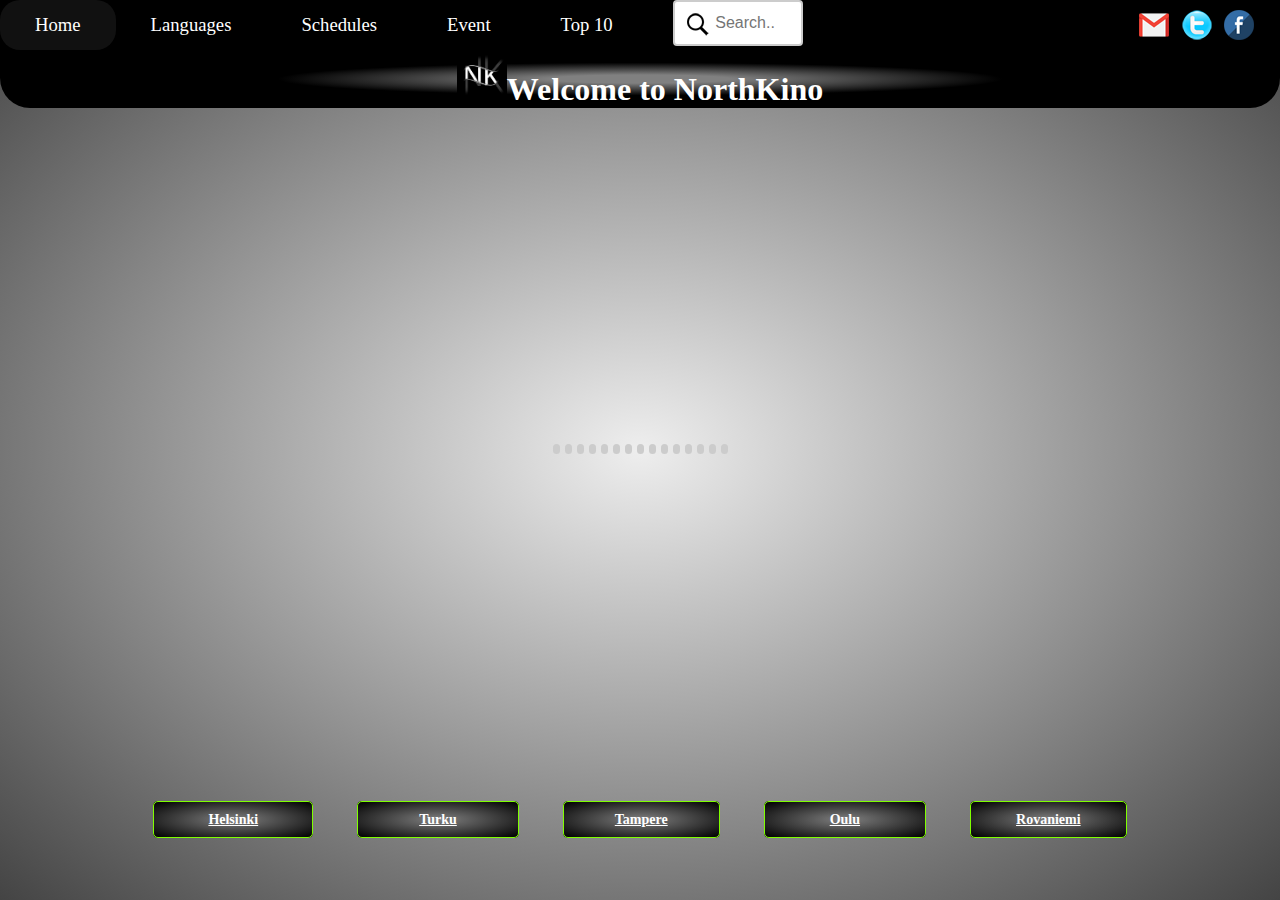
<file: index.html>
<!DOCTYPE html>
<html><head>
<meta http-equiv="content-type" content="text/html; charset=UTF-8">
        <title>Welcome to NorthKino</title>
        <meta charset="UTF-8">
        <meta name="viewport" content="width=device-width, initial-scale=1.0">
        <link rel="stylesheet" href="index.css">
    </head>

    <body>
        <!-- NAVIGATION BAR -->

        <div class="head">
                
                <ul>
                    <li><a href="#" title="">Home</a></li>
                    <li><a href="#" title="">Languages</a></li>
                    <li><a href="#" title="">Schedules</a></li>
                    <li><a href="#" title="">Event</a></li>
                    <li><a href="#" title="">Top 10</a></li>
                    <a style="float:right;margin-top:10px;margin-right:2%" href=""><img src="images/fb.png" alt="fb"></a>
                    <a style="float:right;margin-top:10px;margin-right:1%" href=""><img src="images/twitter.png" alt="twitter"></a>
                    <a style="float:right;margin-top:10px;margin-right:1%" href=""><img src="images/gmail.png" alt="gmail"></a>
                

                       <!--SEARCH BAR-->
                    <li style="float:left;margin-left:2%;">
                        <form>
                            <input type="text" name="search" placeholder="Search..">
                        </form>
                    </li>
                   
                 
                </ul>
                <h1 class="imgs"><img src="images/nk2.png" alt="nk2" width="50px" height="50px">Welcome to NorthKino</h1>
            </div>
    <!-- NAVIGATION BAR END -->
    <div class="loader">
            <span></span>
            <span></span>
            <span></span>
            <span></span>
            <span></span>
            <span></span>
            <span></span>
            <span></span>
            <span></span>
            <span></span>
            <span></span>
            <span></span>
            <span></span>
            <span></span>
            <span></span>
    </div>
        <div class="pageone">
                <!-- Footer 5 branch --> 
                <div class="footer">
                    <a href="main.html" class="button" style="padding-left:54px; padding-right: 54px;">Helsinki</a>
                    <a href="main.html" class="button" style="padding-left:61px; padding-right: 61px;">Turku</a>
                    <a href="main.html" class="button" style="padding-left:51px; padding-right: 51px;">Tampere</a>
                    <a href="main.html" class="button" style="padding-left:65px; padding-right: 65px;">Oulu</a>
                    <a href="main.html" class="button" style="padding-left:45px; padding-right: 45px;">Rovaniemi</a>
                </div>

            </div>
        </div>

        <script src="http://ajax.googleapis.com/ajax/libs/jquery/1.8.3/jquery.min.js"></script>
        <script src="js/jquery.catslider.js"></script>
        <script src="main.js"></script>
        <script src="js/login.js"></script>

</body>

</html>
</file>
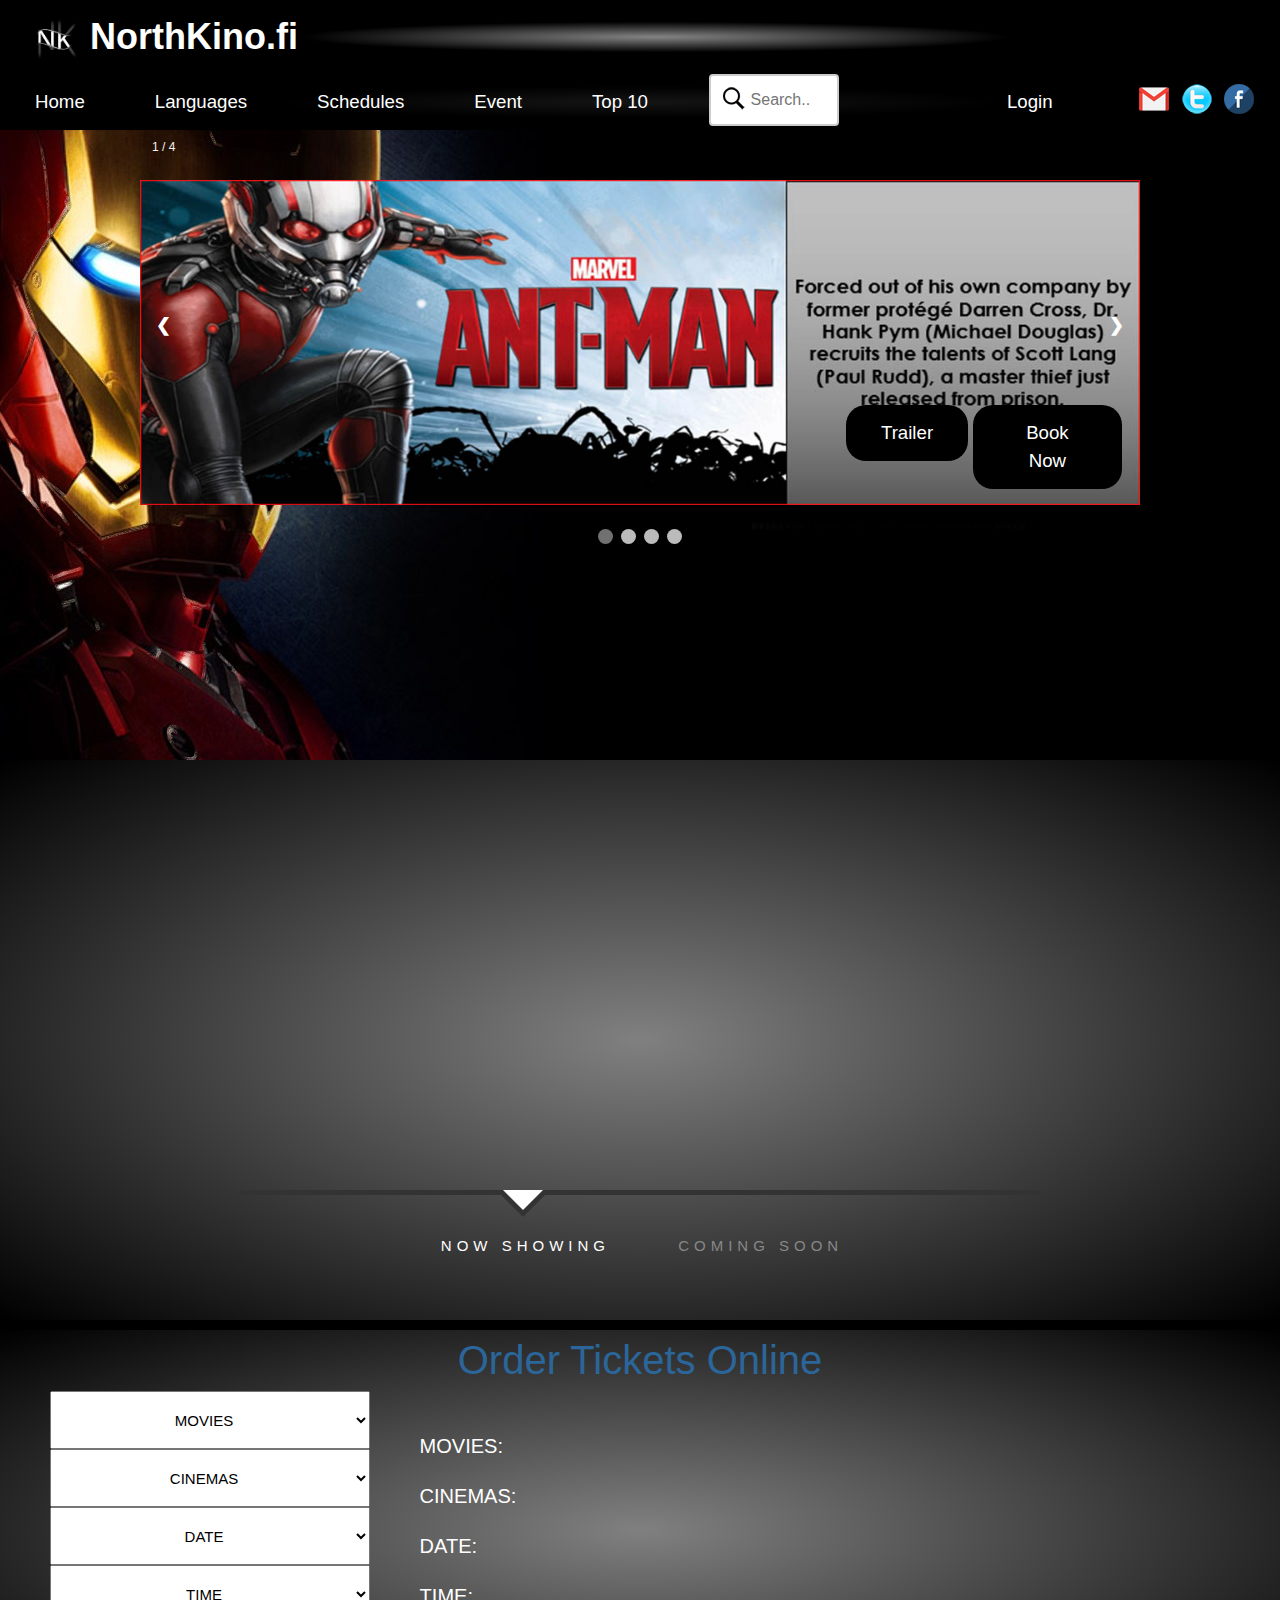
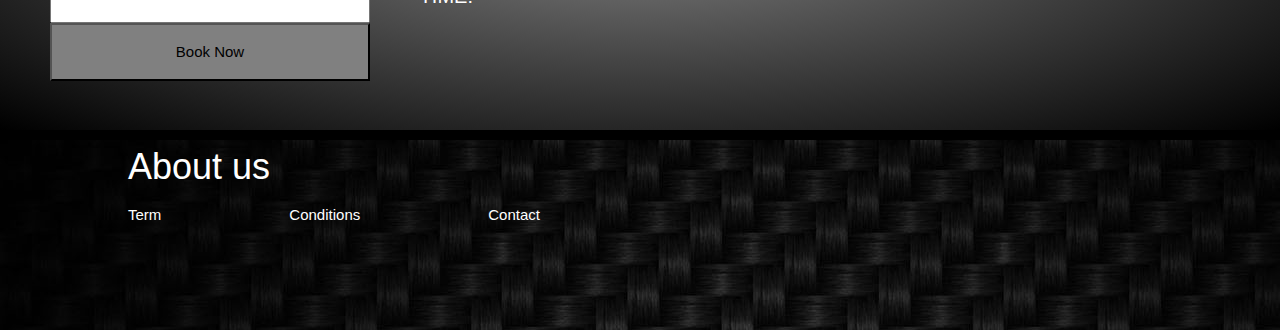
<file: main.html>
<!DOCTYPE html>
<html>

<head>
    <meta charset="utf-8">
    <meta http-equiv="X-UA-Compatible" content="IE=edge">
    <meta name="viewport" content="width=device-width,initial-scale=1">
    <title>NorthKino</title>
    <link rel="stylesheet" href="main.css">
    <link href="https://fonts.googleapis.com/css?family=Source+Sans+Pro:300,400,600,700" rel="stylesheet">
    <link rel="stylesheet" href="https://www.w3schools.com/w3css/4/w3.css">
    <link rel="shortcut icon" href="../favicon.ico"> 
    <script src="js/modernizr.custom.63321.js"></script>
    <link rel="stylesheet" href="css/login.css">

</head>

<body>

    <!-- NAVIGATION BAR -->

        <div class="head">
                <h1 class=""><a href="index.html"><img src="images/nk2.png" alt="nk2" width="50px" height="50px"> NorthKino.fi</a></h1>
                <ul>
                    <li><a href="#" title="">Home</a></li>
                    <li><a href="#" title="">Languages</a></li>
                    <li><a href="#" title="">Schedules</a></li>
                    <li><a href="#" title="">Event</a></li>
                    <li><a href="#" title="">Top 10</a></li>
                    <a style="float:right;margin-top:10px;margin-right:2%" href=""><img src="images/fb.png" alt="fb"></a>
                    <a style="float:right;margin-top:10px;margin-right:1%" href=""><img src="images/twitter.png" alt="twitter"></a>
                    <a style="float:right;margin-top:10px;margin-right:1%" href=""><img src="images/gmail.png" alt="gmail"></a>
                    <!-- LOGIN MODAL -->
                    <li style="float:right;margin-right:4%">
                        <a href="#" onclick="document.getElementById('id01').style.display='block'" style="width:auto;" >Login</a>
                    </li>
                    
                    <div id="id01" class="modal">
                                    <!--LOGIN-->
                                  <form class="modal-content animate" action="/action_page.php">
                            
                                      <div class="materialContainer">
                                        
                                        <div class="box">
                      
                                          <div class="title">LOGIN</div>
                      
                                            <div class="input">
                                              <label for="name">Username</label>
                                              <input type="text" name="name" id="name">
                                              <span class="spin"></span>
                                            </div>
                      
                                            <div class="input">
                                              <label for="pass">Password</label>
                                              <input type="password" name="pass" id="pass">
                                              <span class="spin"></span>
                                            </div>
                      
                                            <div class="button login">
                                              <button><span>GO</span> <i class="fa fa-check"></i></button>
                                            </div>
                      
                                            <a href="" class="pass-forgot">Forgot your password?</a>
                      
                                        </div>

                                        
                                <!--REGISTER-->
                                        <div class="overbox">
                                            <div class="material-button alt-2"><span class="shape"></span></div>
                      
                                            <div class="title">REGISTER</div>
                      
                                            <div class="input">
                                              <label for="regname">Username</label>
                                              <input type="text" name="regname" id="regname">
                                              <span class="spin"></span>
                                            </div>
                      
                                            <div class="input">
                                              <label for="regpass">Password</label>
                                              <input type="password" name="regpass" id="regpass">
                                              <span class="spin"></span>
                                            </div>
                      
                                            <div class="input">
                                              <label for="reregpass">Repeat Password</label>
                                              <input type="password" name="reregpass" id="reregpass">
                                              <span class="spin"></span>
                                            </div>
                      
                                            <div class="button">
                                              <button><span>NEXT</span></button>
                                            </div>
                                        </div>
                                    </div>
                              </form>
                              </div>
                       <!--END LOGIN MODAL-->

                       <!--SEARCH BAR-->
                    <li style="float:left;margin-left:2%;">
                        <form>
                            <input type="text" name="search" placeholder="Search..">
                        </form>
                    </li>
                   
                 
                </ul>
            </div>
    <!-- NAVIGATION BAR END -->


        <!-- SLIDE SHOW -->
        <section class="slidebg">
                <div class="slideshow-container">
                        
                        <div class="mySlides fade">
                            <div class="numbertext">1 / 4</div>
                            <img src="images/antman.jpg" style="width:100%">
                            <div class="text">
                                <span><a href="#" title="" >Book Now</a></span>
                                <span><a href="#" title="" >Trailer</a></span>
                            </div>
                        </div>
                        
                        <div class="mySlides fade">
                          <div class="numbertext">2 / 4</div>
                          <img src="images/hotel.jpg" style="width:100%">
                          <div class="text">
                                <span><a href="#" title="" >Book Now</a></span>
                                <span><a href="#" title="" >Trailer</a></span>
                            </div>
                        </div>
                        
                        <div class="mySlides fade">
                          <div class="numbertext">3/4</div>
                          <img src="images/tomorrowland.jpg" style="width:100%">
                          <div class="text">
                                <span><a href="#" title="" >Book Now</a></span>
                                <span><a href="#" title="" >Trailer</a></span>
                            </div>
                        </div>
                        <div class="mySlides fade">
                                <div class="numbertext">4 / 4</div>
                                <img src="images/noescape.jpg" style="width:100%">
                                <div class="text">
                                      <span><a href="#" title="" >Book Now</a></span>
                                      <span><a href="#" title="" >Trailer</a></span>
                                  </div>
                              </div>
                        <a class="prev" onclick="plusSlides(-1)">&#10094;</a>
                        <a class="next" onclick="plusSlides(1)">&#10095;</a>
                        
                        </div>
                        <br>
                        
                        <div style="text-align:center">
                          <span class="dot" onclick="currentSlide(1)"></span> 
                          <span class="dot" onclick="currentSlide(2)"></span> 
                          <span class="dot" onclick="currentSlide(3)"></span> 
                          <span class="dot" onclick="currentSlide(4)"></span>
                        </div>
            
            <!-- SLIDE SHOW END -->

        </section>
        



        <!--  SHOW -->
        <section>
            <div class="container">	
                    <!-- Codrops top bar -->
                    </div><!--/ Codrops top bar -->
                    
                    <div class="main">
                        <div id="mi-slider" class="mi-slider">
                            <ul>
                                <li>
                                    <h4>Fantatics 4</h4>
                                    <a href="#"><img src="images/now5.jpg" alt="img01"><h5>Booking Now</h5></a>
                                </li>
                                <li>
                                    <h4>Tomorrowland</h4>
                                    <a href="#"><img src="images/now6.jpg" alt="img01"><h5>Booking Now</h5></a>
                                </li>
                                <li>
                                    <h4>Spectre 007</h4>
                                    <a href="#"><img src="images/now7.jpg" alt="img01"><h5>Booking Now</h5></a>
                                </li>
                                <li>
                                    <h4>The Hunger Games: Mocking Jay</h4>
                                    <a href="#"><img src="images/now8.jpg" alt="img01"><h5>Booking Now</h5></a>
                                </li>
                                
                            </ul>
                            <ul>
                                    <li>
                                        <h4>Now you see me</h4>
                                        <a href="#"><img src="images/come1.jpg" alt="img01"><h5>Watch Trailer</h5></a>
                                    </li>
                                    <li>
                                        <h4>Keeper of Darkness</h4>
                                        <a href="#"><img src="images/come2.jpg" alt="img01"><h5>Watch Trailer</h5></a>
                                    </li>
                                    <li>
                                        <h4>The Wave</h4>
                                        <a href="#"><img src="images/come3.jpg" alt="img01"><h5>Watch Trailer</h5></a>
                                    </li>
                                    <li>
                                        <h4>Operator</h4>
                                        <a href="#"><img src="images/come4.jpg" alt="img01"><h5>Watch Trailer</h5></a>
                                    </li>
                            </ul>
                            <nav>
                                <a href="#">Now Showing</a>
                                <a href="#">Coming Soon</a>
                            </nav>
                        </div>
                    </div>
                </div>
                <!-- /container -->
        </section>
        
        <!-- ORDERS TICKETS -->
        <section >
               
                <div class="orders">

                        <h3 >Order Tickets Online</h3>

                        
                        <div class="details">
                                <div class="detailimg">
                                    <img id="imgs" style="display:none;"></img>
                                </div>
                                <p id="mov1">MOVIES:</p>
                                <p id="cin1">CINEMAS:</p>
                                <p id="date1">DATE:</p>
                                <p id="time1">TIME:</p>
                                
                            </div>
                            
                        <!-- Movies -->
                        <div class="">
                            <select id="mov" onload="" onchange="displaymov();">
                                <option value="" selected="selected">MOVIES</option>
                                <option value="100">Hotel Transylyvania 2</option>
                                <option value="101">Ant Man</option>
                                <option value="102">The Scorch Trails</option>
                                <option value="103">No Escape</option>
                                <option value="104">Fantastic 4</option>
                                <option value="105">Tomorrow Land</option>
                                <option value="106">Hunger Game: Mocking Jay 2</option>
                                <option value="107">Spectre 007</option>                 
                            </select>
                        </div>
                        
                        <!-- Cinemas -->
                        <div class="">
                            <select id="cin" onload="" onchange="displaycin();">
                                <option value="" selected="selected">CINEMAS</option>
                                <option value="108">Yliopistokatu</option>
                                <option value="109">Hantie</option>
                                <option value="110">Kajannintie</option>
                            </select>
                        </div>
                        <!-- Date -->
                        <div class="">
                            <select id="date" onload="" onchange="displaydate();">
                                <option value="" selected="selected">DATE</option>
                                <option value="111">Today</option>
                                <option value="112">12.12.2015</option>
                                <option value="113">13.12.2015</option>
                                <option value="114">14.12.2015</option>
                                <option value="115">15.12.2015</option>
                                <option value="116">16.12.2015</option>
                                <option value="117">17.12.2015</option>
                                <option value="118">18.12.2015</option>   
                            </select>
                        </div>
                        <!-- Time -->
                        <div class="">
                            <select id="time" onchange="displaytime();">
                                <option value="" selected="selected">TIME</option>
                                <option value="119">08:15</option>
                                <option value="120">10:15</option>
                                <option value="121">12:15</option>
                                <option value="122">14:15</option>
                                <option value="123">16:15</option>
                                <option value="124">18:15</option>
                                <option value="125">20:15</option>
                                <option value="126">22:15</option>  
                            </select> 
                        </div>
                        <button>Book Now</button>
                        
                        
                    </div>
                            
                    </section>
                
                
                
                        <!--END ORDERS TICKETS -->
        <!-- FOOTER -->
        <section class="footer">
            <div class="foo"><h1>About us</h1></div>
            <div >
                <li><a href="#">Term</a></li>
                <li><a href="#">Conditions</a></li>
                <li><a href="#">Contact</a></li>
            </div>
        </section>




        <script src="http://ajax.googleapis.com/ajax/libs/jquery/1.8.3/jquery.min.js"></script>
        <script src="js/jquery.catslider.js"></script>
        <script src="main.js"></script>
        <script src="js/login.js"></script>
    <!-- div wrapper -->
</body>

</html>
</file>
<file: index.css>
/* index page */

.pageone{
    overflow: hidden;
}


.pageone:hover .background {
    left: -9999px;
}

.button {
    font-family: tahoma;
    font-size: 14px;
    font-weight: bold;
    color: #FFFFFF;
    padding: 10px 75px;
    margin: 0 20px;
    border: solid 1px;
}

.footer{
    width: 100%;
    text-align: center;
    position: absolute;
    top: 90%;
    left: 0;
    z-index: 1000;
}

.footer a{
    border: solid 1px chartreuse;
    background: radial-gradient(gray, black);
    -webkit-border-radius: 5px;
    -moz-border-radius: 5px;
}

.button:hover {
    -webkit-border-radius: 50px;
    -moz-border-radius: 50px;
}

.button {
    -webkit-transition: 2s;
    -moz-transition: 2s;
}

/*---------------------------------------------------------*/
/*                           SEARCH BAR                    */
/*---------------------------------------------------------*/
input[type=text] {
    width: 130px;
    box-sizing: border-box;
    border: 2px solid #ccc;
    border-radius: 4px;
    font-size: 16px;
    background-color: white;
    background-image: url('images/searchicon.png');
    background-position: 10px 10px; 
    background-repeat: no-repeat;
    padding: 12px 20px 12px 40px;
    -webkit-transition: width 0.4s ease-in-out;
    transition: width 0.4s ease-in-out;
}

input[type=text]:focus {
    width: 100%;
}


/*---------------------------------------------------------*/
/*                         NAVIGATION BAR                  */
/*---------------------------------------------------------*/
.head {
    color: white;
}
.head img {
    max-width: 100%;
    height: auto;
}
.head h1 {
  background: radial-gradient(gray 10%, black 40%);
    
    font-weight: 600;
    margin: auto;
    text-align: center;
    border-bottom-right-radius: 30px;
    border-bottom-left-radius: 30px;
}

.head ul {
    list-style-type: none;
    margin: 0;
    padding: 0;
    overflow: hidden;
    background-color: black;
}

.head li {
    float: left;
}

.head li a {
    display: block;
    color: white;
    text-align: center;
    padding: 14px 35px 14px 35px;
    text-decoration: none;
    font-size: 14pt;
}

.head li a:hover:not(.active) {
    background-color: #111;
    border-radius: 20px;
}

/* ------------------------------------ */


/* NOTE: The styles were added inline because Prefixfree needs access to your styles and they must be inlined if they are on local disk! */
* {
    margin: 0px;
    padding: 0px;
    border: 0px;
  }
  
  html, body {
    min-height: 100%;
  }
  
  body {
    background: radial-gradient(#eeeeee, #444444);
  }
  
  .loader {
    position: absolute;
    top: 0px;
    bottom: 0px;
    left: 0px;
    right: 0px;
    margin: auto;
    width: 175px;
    height: 100px;
  }
  .loader span {
    display: block;
    background: #ccc;
    width: 7px;
    height: 10%;
    border-radius: 14px;
    margin-right: 5px;
    float: left;
    margin-top: 25%;
  }
  .loader span:last-child {
    margin-right: 0px;
  }
  .loader span:nth-child(1) {
    animation: load 2.5s 1.4s infinite linear;
  }
  .loader span:nth-child(2) {
    animation: load 2.5s 1.2s infinite linear;
  }
  .loader span:nth-child(3) {
    animation: load 2.5s 1s infinite linear;
  }
  .loader span:nth-child(4) {
    animation: load 2.5s 0.8s infinite linear;
  }
  .loader span:nth-child(5) {
    animation: load 2.5s 0.6s infinite linear;
  }
  .loader span:nth-child(6) {
    animation: load 2.5s 0.4s infinite linear;
  }
  .loader span:nth-child(7) {
    animation: load 2.5s 0.2s infinite linear;
  }
  .loader span:nth-child(8) {
    animation: load 2.5s 0s infinite linear;
  }
  .loader span:nth-child(9) {
    animation: load 2.5s 0.2s infinite linear;
  }
  .loader span:nth-child(10) {
    animation: load 2.5s 0.4s infinite linear;
  }
  .loader span:nth-child(11) {
    animation: load 2.5s 0.6s infinite linear;
  }
  .loader span:nth-child(12) {
    animation: load 2.5s 0.8s infinite linear;
  }
  .loader span:nth-child(13) {
    animation: load 2.5s 1s infinite linear;
  }
  .loader span:nth-child(14) {
    animation: load 2.5s 1.2s infinite linear;
  }
  .loader span:nth-child(15) {
    animation: load 2.5s 1.4s infinite linear;
  }
  
  @keyframes load {
    0% {
      background: #ccc;
      margin-top: 25%;
      height: 10%;
    }
    50% {
      background: #444;
      height: 100%;
      margin-top: 0%;
    }
    100% {
      background: #ccc;
      height: 10%;
      margin-top: 25%;
    }
  }
</file>
<file: main.css>
body {
    background-color: black;
    color: #ffffff;
    margin-top: 0px;
    margin-right: 0px;
    margin-bottom: 0px;
    margin-left: 0px;
    font-family: Montserrat, sans-serif;
    -webkit-font-smoothing: antialiased;
    text-rendering: optimizeLegibility;
}

/*---------------------------------------------------------*/
/*                           SEARCH BAR                    */
/*---------------------------------------------------------*/
input[type=text] {
    width: 130px;
    box-sizing: border-box;
    border: 2px solid #ccc;
    border-radius: 4px;
    font-size: 16px;
    background-color: white;
    background-image: url('images/searchicon.png');
    background-position: 10px 10px; 
    background-repeat: no-repeat;
    padding: 12px 20px 12px 40px;
    -webkit-transition: width 0.4s ease-in-out;
    transition: width 0.4s ease-in-out;
}

input[type=text]:focus {
    width: 100%;
}





/*---------------------------------------------------------*/
/*                      SLIDESHOW              				*/
/*---------------------------------------------------------*/
* {box-sizing: border-box}
.mySlides 
{
    display: none;

}
.slidebg
{
    background-image: url('images/iron.jpg');
    width: 100%;
    height: 630px;
}
/* Slideshow container */
.slideshow-container {
  max-width: 1000px;
  position: relative;
  margin: auto;
  padding-top: 50px;
}
.slideshow-container img {vertical-align: middle;}
/* Next & previous buttons */
.prev, .next {
  cursor: pointer;
  position: absolute;
  top: 50%;
  width: auto;
  padding: 16px;
  margin-top: -22px;
  color: white;
  font-weight: bold;
  font-size: 18px;
  transition: 0.6s ease;
  border-radius: 0 3px 3px 0;
}

/* Position the "next button" to the right */
.next {
  right: 0;
  border-radius: 3px 0 0 3px;
}

/* On hover, add a black background color with a little bit see-through */
.prev:hover, .next:hover {
  background-color: rgba(0,0,0,0.8);
}

/* Caption text */
.text {
  color: #f2f2f2;
  font-size: 15px;
  padding: 8px 12px;
  position: absolute;
  bottom: 8px;
  width: 100%;
}
.text a {
    background-color: black;
    float:right;
    margin-right:4%;
}
.text span {
    float: right;
}

.text span a {
    display: block;
    color: white;
    text-align: center;
    padding: 14px 35px 14px 35px;
    text-decoration: none;
    font-size: 14pt;
    border-radius: 20px;
}

.text li a:hover:not(.active) {
    background-color: #111;
}
/* Number text (1/3 etc) */
.numbertext {
  color: #f2f2f2;
  font-size: 12px;
  padding: 8px 12px;
  position: absolute;
  top: 0;
}

/* The dots/bullets/indicators */
.dot {
  cursor: pointer;
  height: 15px;
  width: 15px;
  margin: 0 2px;
  background-color: #bbb;
  border-radius: 50%;
  display: inline-block;
  transition: background-color 0.6s ease;
}

.active, .dot:hover {
  background-color: #717171;
}

/* Fading animation */
.fade {
  -webkit-animation-name: fade;
  -webkit-animation-duration: 2.5s;
  animation-name: fade;
  animation-duration: 2.5s;
}

@-webkit-keyframes fade {
  from {opacity: .4} 
  to {opacity: 1}
}

@keyframes fade {
  from {opacity: .4} 
  to {opacity: 1}
}

/* On smaller screens, decrease text size */
@media only screen and (max-width: 300px) {
  .prev, .next,.text {font-size: 11px}
}
/*---------------------------------------------------------*/
/*                         NAVIGATION BAR                  */
/*---------------------------------------------------------*/
.head {
    color: white;
}
.head img {
    max-width: 100%;
    height: auto;
}
.head h1 {
    font-weight: 600;
    margin-left: 30px;
	background: radial-gradient(gray 1%, black 40%);
}

.head ul {
    list-style-type: none;
    margin: 0;
    padding: 0;
    overflow: hidden;
	background: radial-gradient(rgb(20, 20, 20) 1%, black 40%);
	border-bottom-left-radius: 20px;
	border-bottom-right-radius: 20px; 
}

.head li {
    float: left;
}

.head li a {
    display: block;
    color: white;
    text-align: center;
    padding: 14px 35px 14px 35px;
    text-decoration: none;
    font-size: 14pt;
}

.head li a:hover:not(.active) {
    background-color: #111;
    border-radius: 20px;
}

/*---------------------------------------------------------*/
/*                        ORDER TICKET                     */
.orders
{
    background: radial-gradient(gray, black );
    width: 100%;
    height: 400px;
}
.orders h3
{
	color: #2b669a; 
	height: 51px;
	font-size: 30pt;
	text-align: center;
}
.orders select
{
	width:25%; 
	height: 58px;
	margin-left: 50px;
	text-align: center;
}
.details
{
	width:60%;
	height:55%; 
	float:right;
	margin-right: 8%;
	font-size: 15pt;
	padding-top: 30px;
}
.details p
{
	padding: 10px 10px 10px;
}
.details img
{
	float:right;
	width: 200px;
	height: 250px;
}

.orders button
{
	width:25%; 
	height: 58px;
	margin-left: 50px;
	text-align: center;
	background-color: gray;
}
/*                   END  ORDER TICKET                     */
/*---------------------------------------------------------*/





/*---------------------------------------------------------*/
/*                        SHOW                             */
/*---------------------------------------------------------*/


@import url('css/demo.css');

.mi-slider {
	position: relative;
	padding-top: 30px;
	height: 560px;
	background: radial-gradient(gray, black );
}

.mi-slider ul {
	list-style-type: none;
	position: absolute;
	width: 100%;
	left: 0;
	bottom: 140px;
	overflow: hidden;
	text-align: center;
	pointer-events: none;
}

.no-js .mi-slider ul {
	position: relative;
	left: auto;
	bottom: auto;
	margin: 0;
	overflow: visible;
}

.mi-slider ul.mi-current {
	pointer-events: auto;
}

.mi-slider ul li {
	display: inline-block;
	padding: 20px;
	width: 20%;
	max-width: 300px;
	-webkit-transform: translateX(600%);
	transform: translateX(600%);
	-webkit-transition: opacity 0.2s linear;
	transition: opacity 0.2s linear;
}

.no-js .mi-slider ul li {
	-webkit-transform: translateX(0);
	transform: translateX(0);
}

.mi-slider ul li a,
.mi-slider ul li img {
	display: block;
	margin: 0 auto;
}

.mi-slider ul li a {
	outline: none;
	cursor: pointer;
}

.mi-slider ul li img {
	max-width: 100%;
	border: none;
}

.mi-slider ul li h4{
	display: inline-block;
	font-family: Baskerville, "Baskerville Old Face", "Hoefler Text", Garamond, "Times New Roman", serif;
	font-style: italic;
	font-weight: 400;
	font-size: 18px;
	padding: 20px 10px 0;
}
.mi-slider h5
{
    display: inline-block;
    font-family: Baskerville, "Baskerville Old Face", "Hoefler Text", Garamond, "Times New Roman", serif;
	font-weight: 400;
	font-size: 18px;
	padding: 0;
}

.mi-slider ul li:hover {
	opacity: 0.7;
} 

.mi-slider nav {
	position: relative;
	top: 400px;
	text-align: center;
	max-width: 800px;
	margin: 0 auto;
	border-top: 5px solid #333;
}

.no-js nav {
	display: none;
}

.mi-slider nav a {
	display: inline-block;
	text-transform: uppercase;
	letter-spacing: 5px;
	padding: 40px 30px 30px 34px;
	position: relative;
	color: #888;
	outline: none;
	-webkit-transition: color 0.2s linear;
	transition: color 0.2s linear;
}

.mi-slider nav a:hover,
.mi-slider nav a.mi-selected {
	color: white;
}

.mi-slider nav a.mi-selected:after,
.mi-slider nav a.mi-selected:before {
	content: '';
	position: absolute;
	top: -5px;
	border: solid transparent;
	height: 0;
	width: 0;
	position: absolute;
	pointer-events: none;
}

.mi-slider nav a.mi-selected:after {
	border-color: transparent;
	border-top-color: #fff;
	border-width: 20px;
	left: 50%;
	margin-left: -20px;
}

.mi-slider nav a.mi-selected:before {
	border-color: transparent;
	border-top-color: #333;
	border-width: 27px;
	left: 50%;
	margin-left: -27px;
}

/* Move classes and animations */

.mi-slider ul:first-child li,
.no-js .mi-slider ul li {
	-webkit-animation: scaleUp 350ms ease-in-out both;
	animation: scaleUp 350ms ease-in-out both;
}

@-webkit-keyframes scaleUp {
	0% { -webkit-transform: translateX(0) scale(0); }
	100% { -webkit-transform: translateX(0) scale(1); }
}

@keyframes scaleUp {
	0% { -webkit-transform: translateX(0) scale(0); transform: translateX(0) scale(0); }
	100% { -webkit-transform: translateX(0) scale(1); transform: translateX(0) scale(1); }
}

.mi-slider ul:first-child li:first-child {
	-webkit-animation-delay: 90ms;
	animation-delay: 90ms;
}

.mi-slider ul:first-child li:nth-child(2) {
	-webkit-animation-delay: 180ms;
	animation-delay: 180ms;
}

.mi-slider ul:first-child li:nth-child(3) {
	-webkit-animation-delay: 270ms;
	animation-delay: 270ms;
}

.mi-slider ul:first-child li:nth-child(4) {
	-webkit-animation-delay: 360ms;
	animation-delay: 360ms;
}

/* moveFromRight */

.mi-slider ul.mi-moveFromRight li {
	-webkit-animation: moveFromRight 350ms ease-in-out both;
	animation: moveFromRight 350ms ease-in-out both;
}

/* moveFromLeft */

.mi-slider ul.mi-moveFromLeft li {
	-webkit-animation: moveFromLeft 350ms ease-in-out both;
	animation: moveFromLeft 350ms ease-in-out both;
}

/* moveToRight */

.mi-slider ul.mi-moveToRight li {
	-webkit-animation: moveToRight 350ms ease-in-out both;
	animation: moveToRight 350ms ease-in-out both;
}

/* moveToLeft */

.mi-slider ul.mi-moveToLeft li {
	-webkit-animation: moveToLeft 350ms ease-in-out both;
	animation: moveToLeft 350ms ease-in-out both;
}

/* Animation Delays */

.mi-slider ul.mi-moveToLeft li:first-child,
.mi-slider ul.mi-moveFromRight li:first-child,
.mi-slider ul.mi-moveToRight li:nth-child(4),
.mi-slider ul.mi-moveFromLeft li:nth-child(4) {
	-webkit-animation-delay: 0ms;
	animation-delay: 0ms;
}

.mi-slider ul.mi-moveToLeft li:nth-child(2),
.mi-slider ul.mi-moveFromRight li:nth-child(2),
.mi-slider ul.mi-moveToRight li:nth-child(3),
.mi-slider ul.mi-moveFromLeft li:nth-child(3) {
	-webkit-animation-delay: 90ms;
	animation-delay: 90ms;
}

.mi-slider ul.mi-moveToLeft li:nth-child(3),
.mi-slider ul.mi-moveFromRight li:nth-child(3),
.mi-slider ul.mi-moveToRight li:nth-child(2),
.mi-slider ul.mi-moveFromLeft li:nth-child(2) {
	-webkit-animation-delay: 180ms;
	animation-delay: 180ms;
}

.mi-slider ul.mi-moveToLeft li:nth-child(4),
.mi-slider ul.mi-moveFromRight li:nth-child(4),
.mi-slider ul.mi-moveToRight li:first-child,
.mi-slider ul.mi-moveFromLeft li:first-child  {
	-webkit-animation-delay: 270ms;
	animation-delay: 270ms;
}

/* Animations */

@-webkit-keyframes moveFromRight {
	0% { -webkit-transform: translateX(600%); }
	100% { -webkit-transform: translateX(0%); }
}

@-webkit-keyframes moveFromLeft {
	0% { -webkit-transform: translateX(-600%); }
	100% { -webkit-transform: translateX(0%); }
}

@-webkit-keyframes moveToRight {
	0% { -webkit-transform: translateX(0%); }
	100% { -webkit-transform: translateX(600%); }
}

@-webkit-keyframes moveToLeft {
	0% { -webkit-transform: translateX(0%); }
	100% { -webkit-transform: translateX(-600%); }
}

@keyframes moveFromRight {
	0% { -webkit-transform: translateX(600%); transform: translateX(600%); }
	100% { -webkit-transform: translateX(0); transform: translateX(0); }
}

@keyframes moveFromLeft {
	0% { -webkit-transform: translateX(-600%); transform: translateX(-600%); }
	100% { -webkit-transform: translateX(0); transform: translateX(0); }
}

@keyframes moveToRight {
	0% { -webkit-transform: translateX(0%); transform: translateX(0%); }
	100% { -webkit-transform: translateX(600%); transform: translateX(600%); }
}

@keyframes moveToLeft {
	0% { -webkit-transform: translateX(0%); transform: translateX(0%); }
	100% { -webkit-transform: translateX(-600%); transform: translateX(-600%); }
}

.mi-slider {
	-webkit-touch-callout: none;
	-webkit-user-select: none;
	-khtml-user-select: none;
	-moz-user-select: none;
	-ms-user-select: none;
	user-select: none;
}

/* Media Queries */
@media screen and (max-width: 910px){
	.mi-slider nav {
		max-width: 90%;
	}
	.mi-slider nav a {
		font-size: 12px;
		padding: 40px 10px 30px 14px;
	}
}

@media screen and (max-width: 740px){
	.mi-slider {
		height: 300px;
	}
	.mi-slider nav {
		top: 220px;
	}
}

@media screen and (max-width: 490px){ 
	.mi-slider {
		text-align: center;
		height: auto;
	}

	.mi-slider ul {
		position: relative;
		display: inline;
		bottom: auto;
		pointer-events: auto;
	}

	.mi-slider ul li {
		-webkit-animation: none !important;
		animation: none !important;
		-webkit-transform: translateX(0) !important;
		transform: translateX(0) !important;
		padding: 10px 3px;
		min-width: 140px;
	}
}
/*---------------------------------------------------------*/
/*                         FOOTER                          */
/*---------------------------------------------------------*/
.footer
{
    background-image: url('images/footer.jpg');
    width: 100%;
    height: 190px;
}
.foo h1
{
    margin-left: 10%;
}
.footer a {
    float:left;
    margin-left:10%;
}
.footer span {
    float: left;
}

.footer span a {
    display: inline-block;
    color: white;
    text-align: center;
    padding: 14px 35px 14px 35px;
    text-decoration: none;
    font-size: 14pt;

	
}
</file>
<file: css/login.css>
/*-------------------------------MODAL LOGIN FORM--------------------*/
.box {
    position: relative;
    top: 0;
    opacity: 1;
    float: left;
    padding: 60px 50px 40px 50px;
    width: 100%;
    background: #fff;
    border-radius: 10px;
    transform: scale(1);
    -webkit-transform: scale(1);
    -ms-transform: scale(1);
    z-index: 5;
 }
 
 .box.back {
    transform: scale(.95);
    -webkit-transform: scale(.95);
    -ms-transform: scale(.95);
    top: -20px;
    opacity: .8;
    z-index: -1;
 }
 
 .box:before {
    content: "";
    width: 100%;
    height: 30px;
    border-radius: 10px;
    position: absolute;
    top: -10px;
    background: rgba(255, 255, 255, .6);
    left: 0;
    transform: scale(.95);
    -webkit-transform: scale(.95);
    -ms-transform: scale(.95);
    z-index: -1;
 }
 
 .overbox .title {
    color: #fff;
 }
 
 .overbox .title:before {
    background: #fff;
 }
 
 .title {
    width: 100%;
    float: left;
    line-height: 46px;
    font-size: 34px;
    font-weight: 700;
    letter-spacing: 2px;
    color: #ED2553;
    position: relative;
 }
 
 .title:before {
    content: "";
    width: 5px;
    height: 100%;
    position: absolute;
    top: 0;
    left: -50px;
    background: #ED2553;
 }
 
 .input,
 .input label,
 .input input,
 .input .spin,
 .button,
 .button button .button.login button i.fa,
 .material-button .shape:before,
 .material-button .shape:after,
 .button.login button {
    transition: 300ms cubic-bezier(.4, 0, .2, 1);
    -webkit-transition: 300ms cubic-bezier(.4, 0, .2, 1);
    -ms-transition: 300ms cubic-bezier(.4, 0, .2, 1);
 }
 
 .material-button,
 .alt-2,
 .material-button .shape,
 .alt-2 .shape,
 .box {
    transition: 400ms cubic-bezier(.4, 0, .2, 1);
    -webkit-transition: 400ms cubic-bezier(.4, 0, .2, 1);
    -ms-transition: 400ms cubic-bezier(.4, 0, .2, 1);
 }
 
 .input,
 .input label,
 .input input,
 .input .spin,
 .button,
 .button button {
    width: 100%;
    float: left;
 }
 
 .input,
 .button {
    margin-top: 30px;
    height: 70px;
 }
 
 .input,
 .input input,
 .button,
 .button button {
    position: relative;
 }
 
 .input input {
    height: 60px;
    top: 10px;
    border: none;
    background: transparent;
 }
 
 .input input,
 .input label,
 .button button {
    font-family: 'Roboto', sans-serif;
    font-size: 24px;
    color: rgba(0, 0, 0, 0.8);
    font-weight: 300;
 }
 
 .input:before,
 .input .spin {
    width: 100%;
    height: 1px;
    position: absolute;
    bottom: 0;
    left: 0;
 }
 
 .input:before {
    content: "";
    background: rgba(0, 0, 0, 0.1);
    z-index: 3;
 }
 
 .input .spin {
    background: #ED2553;
    z-index: 4;
    width: 0;
 }
 
 .overbox .input .spin {
    background: rgba(255, 255, 255, 1);
 }
 
 .overbox .input:before {
    background: rgba(255, 255, 255, 0.5);
 }
 
 .input label {
    position: absolute;
    top: 10px;
    left: 0;
    z-index: 2;
    cursor: pointer;
    line-height: 60px;
 }
 
 .button.login {
    width: 60%;
    left: 20%;
 }
 
 .button.login button,
 .button button {
    width: 100%;
    line-height: 64px;
    left: 0%;
    background-color: transparent;
    border: 3px solid rgba(0, 0, 0, 0.1);
    font-weight: 900;
    font-size: 18px;
    color: rgba(0, 0, 0, 0.2);
 }
 
 .button.login {
    margin-top: 30px;
 }
 
 .button {
    margin-top: 20px;
 }
 
 .button button {
    background-color: #fff;
    color: #ED2553;
    border: none;
 }
 
 .button.login button.active {
    border: 3px solid transparent;
    color: #fff !important;
 }
 
 .button.login button.active span {
    opacity: 0;
    transform: scale(0);
    -webkit-transform: scale(0);
    -ms-transform: scale(0);
 }
 
 .button.login button.active i.fa {
    opacity: 1;
    transform: scale(1) rotate(-0deg);
    -webkit-transform: scale(1) rotate(-0deg);
    -ms-transform: scale(1) rotate(-0deg);
 }
 
 .button.login button i.fa {
    width: 100%;
    height: 100%;
    position: absolute;
    top: 0;
    left: 0;
    line-height: 60px;
    transform: scale(0) rotate(-45deg);
    -webkit-transform: scale(0) rotate(-45deg);
    -ms-transform: scale(0) rotate(-45deg);
 }
 
 .button.login button:hover {
    color: #ED2553;
    border-color: #ED2553;
 }
 
 .button {
    margin: 40px 0;
    overflow: hidden;
    z-index: 2;
 }
 
 .button button {
    cursor: pointer;
    position: relative;
    z-index: 2;
 }
 
 .pass-forgot {
    width: 100%;
    float: left;
    text-align: center;
    color: rgba(0, 0, 0, 0.4);
    font-size: 18px;
 }
 
 .click-efect {
    position: absolute;
    top: 0;
    left: 0;
    background: #ED2553;
    border-radius: 50%;
 }
 
 .overbox {
    width: 100%;
    height: 100%;
    position: absolute;
    top: 0;
    left: 0;
    overflow: inherit;
    border-radius: 10px;
    padding: 60px 50px 40px 50px;
 }
 
 .overbox .title,
 .overbox .button,
 .overbox .input {
    z-index: 111;
    position: relative;
    color: #fff !important;
    display: none;
 }
 
 .overbox .title {
    width: 80%;
 }
 
 .overbox .input {
    margin-top: 20px;
 }
 
 .overbox .input input,
 .overbox .input label {
    color: #fff;
 }
 
 .overbox .material-button,
 .overbox .material-button .shape,
 .overbox .alt-2,
 .overbox .alt-2 .shape {
    display: block;
 }
 
 .material-button,
 .alt-2 {
    width: 140px;
    height: 140px;
    border-radius: 50%;
    background: #ED2553;
    position: absolute;
    top: 40px;
    right: -70px;
    cursor: pointer;
    z-index: 100;
    transform: translate(0%, 0%);
    -webkit-transform: translate(0%, 0%);
    -ms-transform: translate(0%, 0%);
 }
 
 .material-button .shape,
 .alt-2 .shape {
    position: absolute;
    top: 0;
    right: 0;
    width: 100%;
    height: 100%;
 }
 
 .material-button .shape:before,
 .alt-2 .shape:before,
 .material-button .shape:after,
 .alt-2 .shape:after {
    content: "";
    background: #fff;
    position: absolute;
    top: 50%;
    left: 50%;
    transform: translate(-50%, -50%) rotate(360deg);
    -webkit-transform: translate(-50%, -50%) rotate(360deg);
    -ms-transform: translate(-50%, -50%) rotate(360deg);
 }
 
 .material-button .shape:before,
 .alt-2 .shape:before {
    width: 25px;
    height: 4px;
 }
 
 .material-button .shape:after,
 .alt-2 .shape:after {
    height: 25px;
    width: 4px;
 }
 
 .material-button.active,
 .alt-2.active {
    top: 50%;
    right: 50%;
    transform: translate(50%, -50%) rotate(0deg);
    -webkit-transform: translate(50%, -50%) rotate(0deg);
    -ms-transform: translate(50%, -50%) rotate(0deg);
 }
 

 
 .materialContainer {
    width: 100%;
    max-width: 460px;
    position: absolute;
    top: 50%;
    left: 50%;
    transform: translate(-50%, -50%);
    -webkit-transform: translate(-50%, -50%);
    -ms-transform: translate(-50%, -50%);
 }
 
 *,
 *:after,
 *::before {
    -webkit-box-sizing: border-box;
    -moz-box-sizing: border-box;
    box-sizing: border-box;
    margin: 0;
    padding: 0;
    text-decoration: none;
    list-style-type: none;
    outline: none;
 }
 
 
 /* The Modal (background) */
 .modal {
     display: none; /* Hidden by default */
     position: fixed; /* Stay in place */
     z-index: 1; /* Sit on top */
     left: 0;
     top: 0;
     width: 100%; /* Full width */
     height: 100%; /* Full height */
     overflow: auto; /* Enable scroll if needed */
     background-color: rgb(0,0,0); /* Fallback color */
     background-color: rgba(0,0,0,0.4); /* Black w/ opacity */
     padding-top: 60px;
 }
 
 /* Modal Content/Box */
 .modal-content {
     background-color: #fefefe;
     margin: 5% auto 15% auto; /* 5% from the top, 15% from the bottom and centered */
     border: 1px solid #888;
     width: 80%; /* Could be more or less, depending on screen size */
 }
 

 
 /* Add Zoom Animation */
 .animate {
     -webkit-animation: animatezoom 0.6s;
     animation: animatezoom 0.6s
 }
 
 @-webkit-keyframes animatezoom {
     from {-webkit-transform: scale(0)} 
     to {-webkit-transform: scale(1)}
 }
     
 @keyframes animatezoom {
     from {transform: scale(0)} 
     to {transform: scale(1)}
 }
 
 
 
 /*------------------------------------END MODAL LOGIN FORM---------------------------*/
</file>
